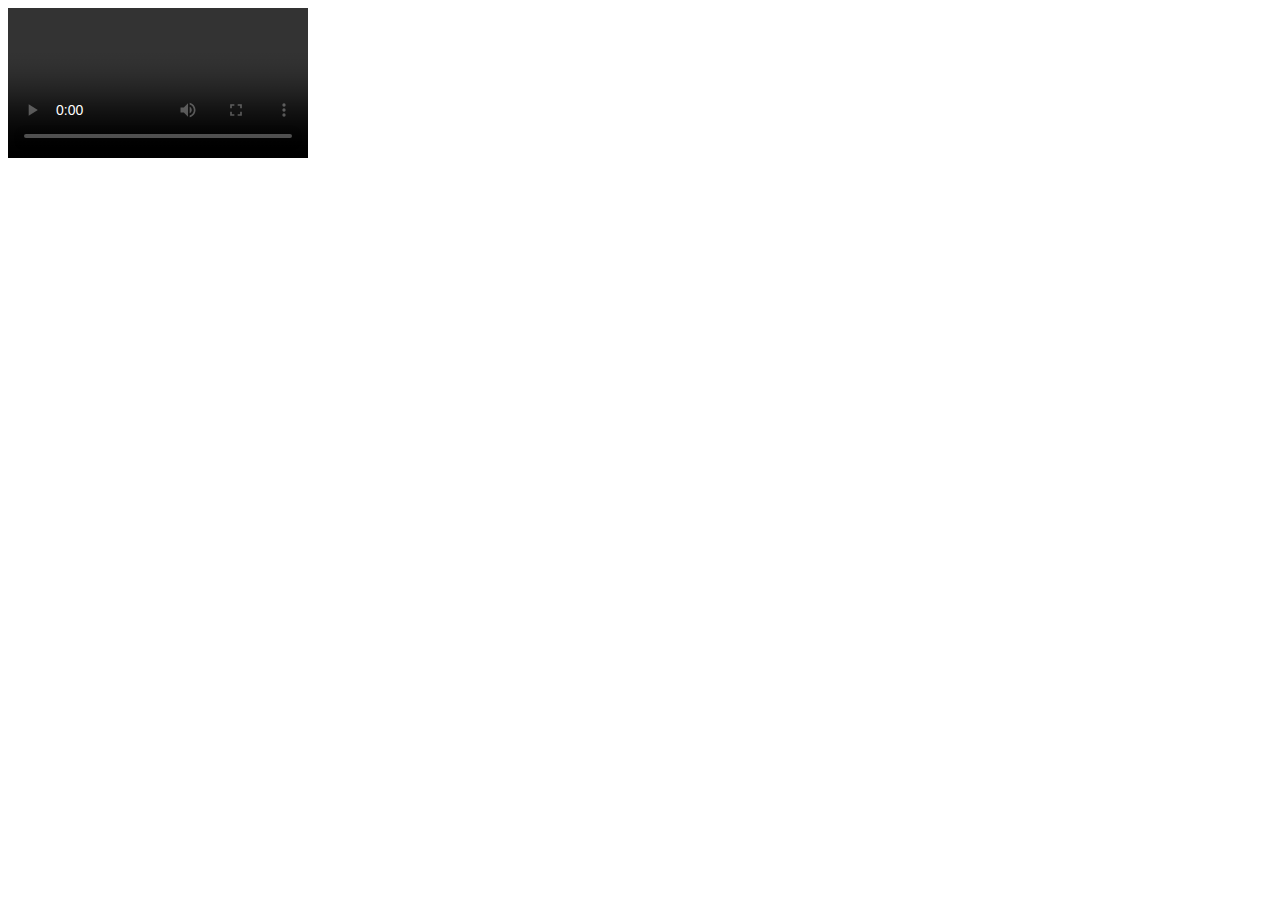
<file: level 1/index.html>
<!DOCTYPE html>
<html lang="en">
<head>
    <meta charset="UTF-8">
    <meta http-equiv="X-UA-Compatible" content="IE=edge">
    <meta name="viewport" content="width=device-width, initial-scale=1.0">
    <title>Camera App</title>
</head>
<body>
<video controls autoplay></video> 
<script src="script.js"></script>
</body>
</html>
</file>
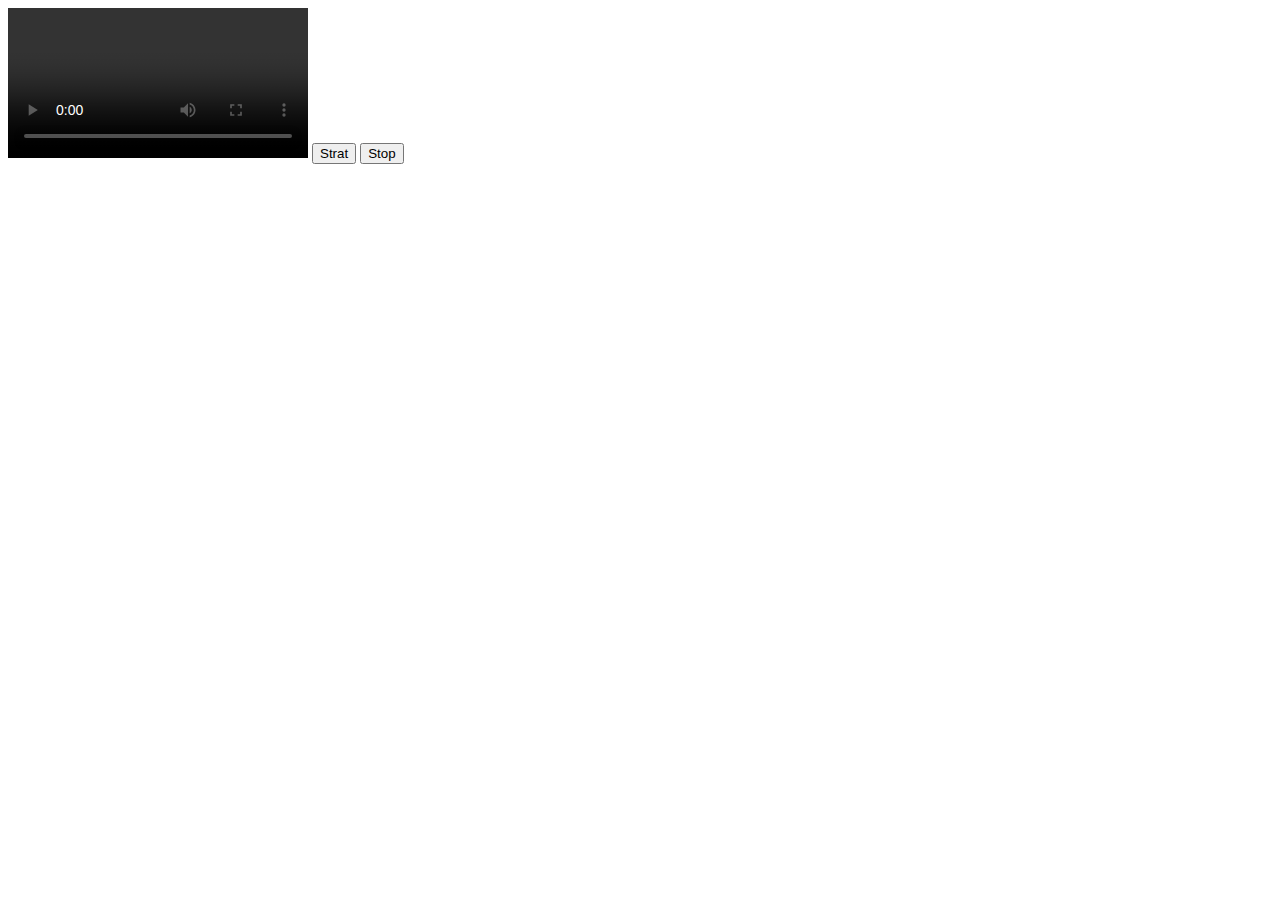
<file: level 2/index.html>
<!DOCTYPE html>
<html lang="en">
<head>
    <meta charset="UTF-8">
    <meta http-equiv="X-UA-Compatible" content="IE=edge">
    <meta name="viewport" content="width=device-width, initial-scale=1.0">
    <title>Camera App</title>
</head>
<body>
<video controls autoplay></video> 
<button id="start">Strat</button>
<button id="stop">Stop</button>
<script src="script.js"></script>
</body>
</html>
</file>
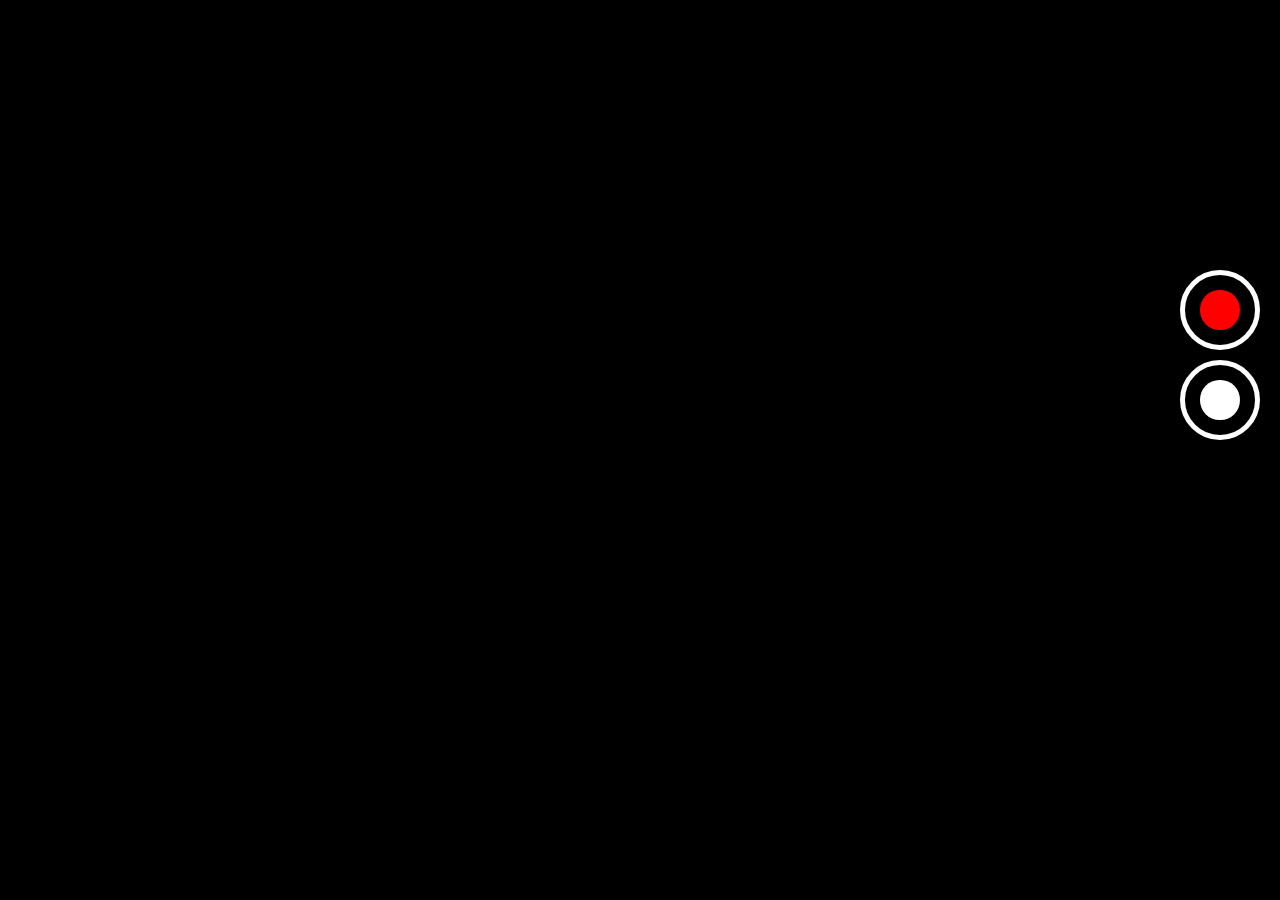
<file: level 3/index.html>
<!DOCTYPE html>
<html lang="en">

<head>
  <meta charset="UTF-8" />
  <meta http-equiv="X-UA-Compatible" content="IE=edge" />
  <meta name="viewport" content="width=device-width, initial-scale=1.0" />
  <title>Document</title>
  <link rel="stylesheet" href="style.css">
</head>

<body>
  <div id="video-container">
    <video autoplay></video>
  </div>
  <button id="record">
    <div></div>
  </button>
  <button id="capture">
    <div></div>
  </button>
  <script src="script.js"></script>
</body>

</html>
</file>
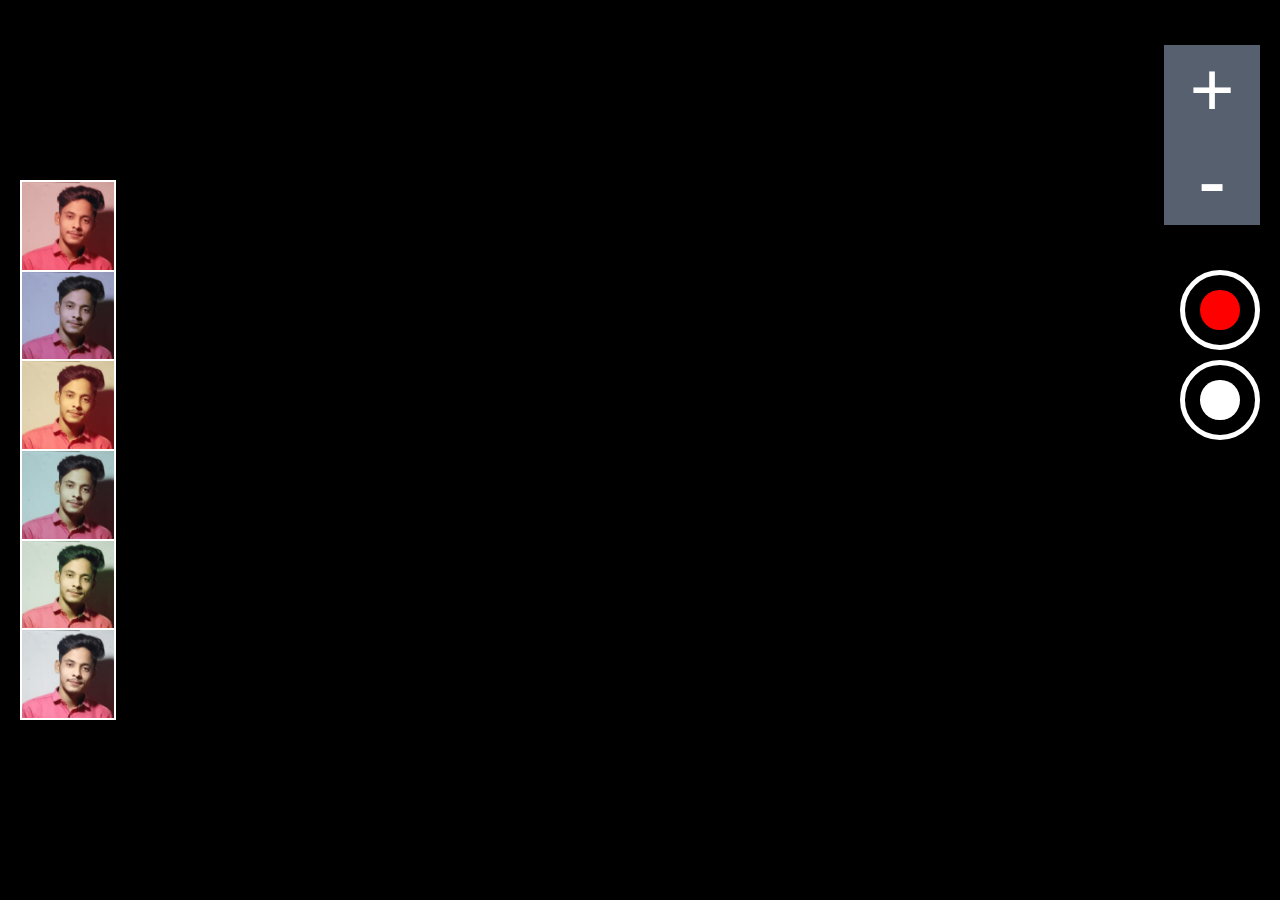
<file: level 4/index.html>
<!DOCTYPE html>
<html lang="en">

<head>
  <meta charset="UTF-8" />
  <meta http-equiv="X-UA-Compatible" content="IE=edge" />
  <meta name="viewport" content="width=device-width, initial-scale=1.0" />
  <title>Camera App</title>
  <link rel="stylesheet" href="style.css" />
</head>

<body>
  <div id="video-container">
    <video autoplay style="transform: scale(1);"></video>
  </div>
  <button id="record">
    <div></div>
  </button>
  <button id="capture">
    <div></div>
  </button>

  <div class="filter-container">
    <div class="filter" style="background-color: #e5503946; background-blend-mode: color-burn"></div>
    <div class="filter" style="background-color: #1e379942; background-blend-mode: color-burn"></div>
    <div class="filter" style="background-color: #f6b83b42; background-blend-mode: color-burn"></div>
    <div class="filter" style="background-color: #07999232; background-blend-mode: color-burn"></div>
    <div class="filter" style="background-color: #b7e9942a; background-blend-mode: color-burn"></div>
    <div class="filter"></div>
  </div>

  <div class="zoom-container">
    <div class="zoom-in">+</div>
    <div class="zoom-out">-</div>
  </div>

  <script src="script.js"></script>
</body>

</html>
</file>
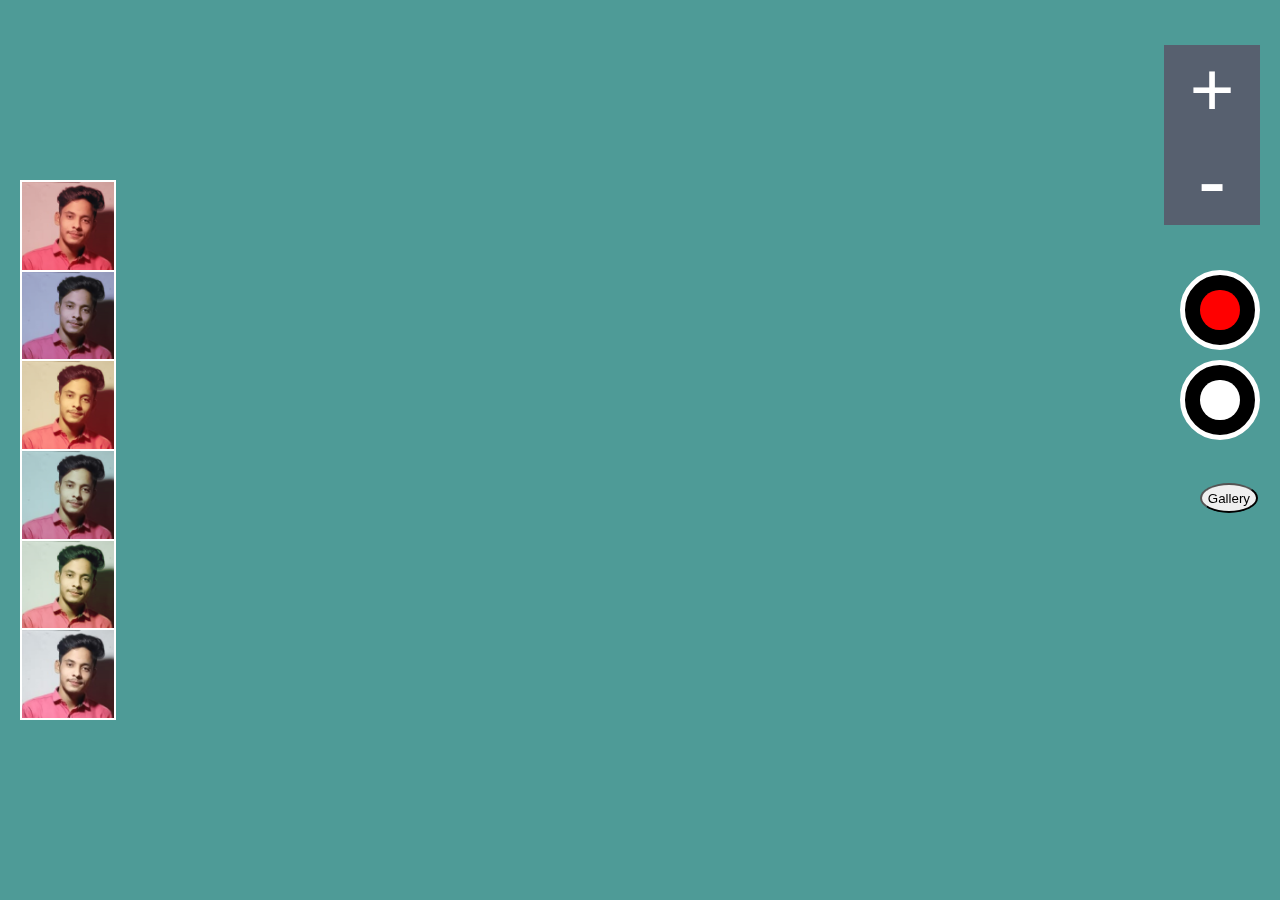
<file: level 5/index.html>
<!DOCTYPE html>
<html lang="en">

<head>
  <meta charset="UTF-8" />
  <meta http-equiv="X-UA-Compatible" content="IE=edge" />
  <meta name="viewport" content="width=device-width, initial-scale=1.0" />
  <title>Document</title>
  <link rel="stylesheet" href="style.css" />
</head>

<body>
  <div id="video-container">
    <video autoplay style="transform: scale(1)"></video>
  </div>
  <button id="record">
    <div></div>
  </button>
  <button id="capture">
    <div></div>
  </button>

  <button id="gallery">Gallery</button>

  <div class="filter-container">
    <div class="filter" style="background-color: #e5503946; background-blend-mode: color-burn"></div>
    <div class="filter" style="background-color: #1e379942; background-blend-mode: color-burn"></div>
    <div class="filter" style="background-color: #f6b83b42; background-blend-mode: color-burn"></div>
    <div class="filter" style="background-color: #07999232; background-blend-mode: color-burn"></div>
    <div class="filter" style="background-color: #b7e9942a; background-blend-mode: color-burn"></div>
    <div class="filter"></div>
  </div>

  <div class="zoom-container">
    <div class="zoom-in">+</div>
    <div class="zoom-out">-</div>
  </div>

  <script src="dbScript.js"></script>
  <script src="script.js"></script>
</body>

</html>
</file>
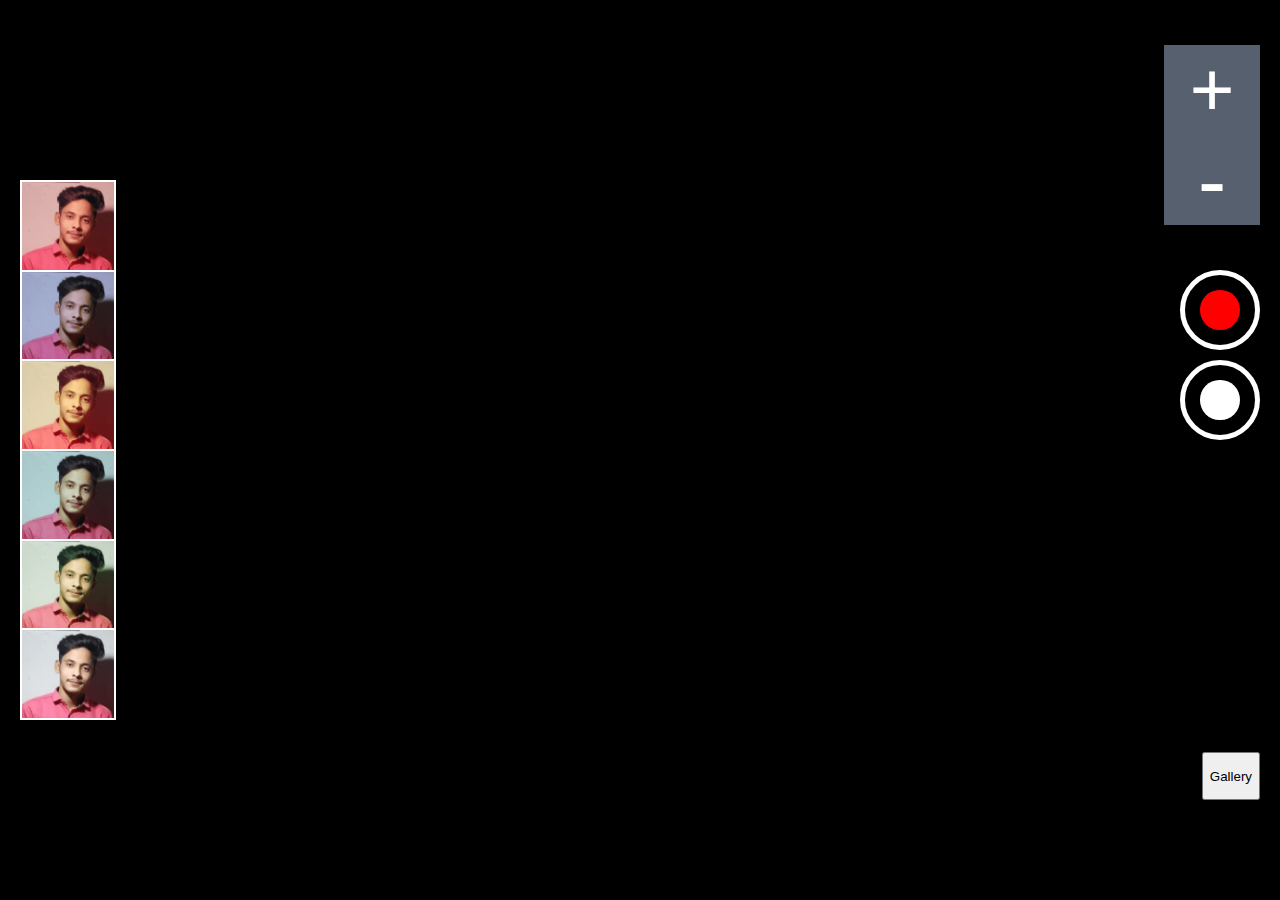
<file: level 6/index.html>
<!DOCTYPE html>
<html lang="en">
  <head>
    <meta charset="UTF-8" />
    <meta http-equiv="X-UA-Compatible" content="IE=edge" />
    <meta name="viewport" content="width=device-width, initial-scale=1.0" />
    <title>Document</title>
    <link rel="stylesheet" href="style.css" />
  </head>
  <body>
    <div id="video-container">
      <video autoplay style="transform: scale(1)"></video>
    </div>
    <button id="record"><div></div></button>
    <button id="capture"><div></div></button>

    <button id="gallery">Gallery</button>

    <div class="filter-container">
      <div
        class="filter"
        style="background-color: #e5503946; background-blend-mode: color-burn"
      ></div>
      <div
        class="filter"
        style="background-color: #1e379942; background-blend-mode: color-burn"
      ></div>
      <div
        class="filter"
        style="background-color: #f6b83b42; background-blend-mode: color-burn"
      ></div>
      <div
        class="filter"
        style="background-color: #07999232; background-blend-mode: color-burn"
      ></div>
      <div
        class="filter"
        style="background-blend-mode: color-burn; background-color: #b7e9942a"
      ></div>
      <div class="filter"></div>
    </div>

    <div class="zoom-container">
      <div class="zoom-in">+</div>
      <div class="zoom-out">-</div>
    </div>

    <script src="dbScript.js"></script>
    <script src="script.js"></script>
  </body>
</html>
</file>
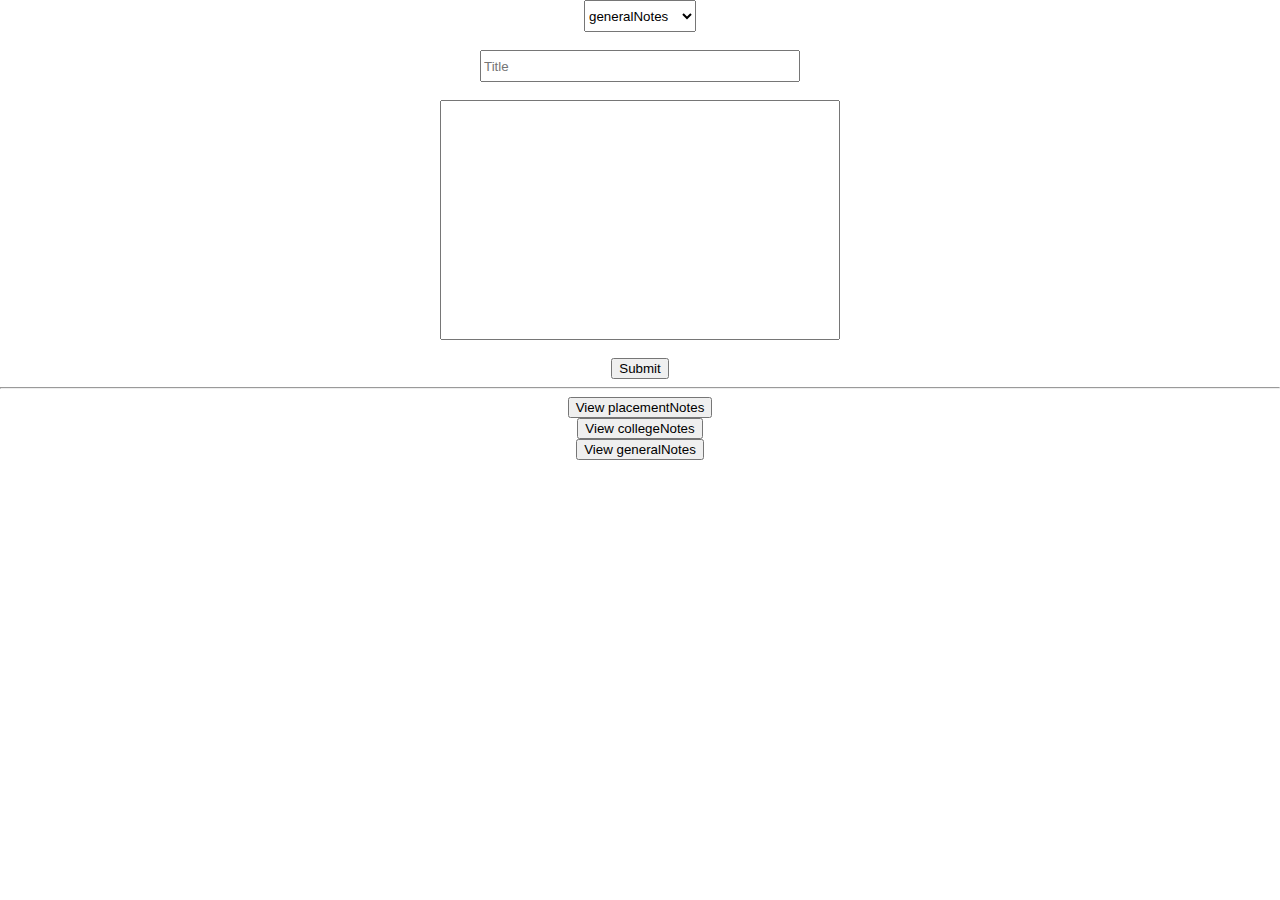
<file: IndexDB/notesApp.html>
<!DOCTYPE html>
<html lang="en">
  <head>
    <meta charset="UTF-8" />
    <meta http-equiv="X-UA-Compatible" content="IE=edge" />
    <meta name="viewport" content="width=device-width, initial-scale=1.0" />
    <title>Document</title>
    <style>
      * {
        box-sizing: border-box;
      }
      body {
        margin: 0;
      }

      select {
        display: block;
        height: 2rem;
        width: 7rem;
        margin: auto;
      }

      #title {
        display: block;
        margin: auto;
        height: 2rem;
        width: 20rem;
      }

      #content {
        display: block;
        margin: auto;
        width: 25rem;
        height: 15rem;
      }
      button {
        display: block;
        margin: auto;
      }
    </style>
  </head>
  <body>
    <select>
      <option value="generalNotes">generalNotes</option>
      <option value="placementNotes">placementNotes</option>
      <option value="collegeNotes">collegeNotes</option>
    </select>
    <br />

    <input id="title" placeholder="Title" />
    <br />
    <input id="content" />
    <br />
    <button id="submit">Submit</button>
    <hr />

    <button id="placement">View placementNotes</button>
    <button id="college">View collegeNotes</button>
    <button id="general">View generalNotes</button>

    <ul></ul>

    <script>
      let db;
      let ul = document.querySelector("ul");
      let submitBtn = document.querySelector("#submit");
      let placementBtn = document.querySelector("#placement");
      let collegeBtn = document.querySelector("#college");
      let generalBtn = document.querySelector("#general");

      let title = document.querySelector("#title");
      let content = document.querySelector("#content");
      let select = document.querySelector("select");

      placementBtn.addEventListener("click", function () {
        viewNotes("placementNotes");
      });

      collegeBtn.addEventListener("click", function () {
        viewNotes("collegeNotes");
      });

      generalBtn.addEventListener("click", function () {
        viewNotes("generalNotes");
      });

      submitBtn.addEventListener("click", function () {
        if (content.value == "" || title.value == "") {
          alert("Please enter title and content");
          return;
        } else {
          let collectionName = select.value;
          let obj = {};
          if (collectionName == "placementNotes") {
            obj.pId = Date.now();
          }
          if (collectionName == "generalNotes") {
            obj.gId = Date.now();
          }
          if (collectionName == "collegeNotes") {
            obj.cId = Date.now();
          }

          obj.title = title.value;
          obj.content = content.value;

          addNote(collectionName, obj);
        }
      });

      let req = indexedDB.open("NotesDB", 1);
      //   indexedDB.open("Name-of-DB", version-of-db);

      req.addEventListener("success", function () {
        db = req.result;
        // alert("db was opened successfully");
      });

      //upgrade event occurs in 2 cases
      //case1: when we create a new db
      //case2: when you try to open a database which already existed with a incremented version
      req.addEventListener("upgradeneeded", function () {
        let accessToNotesDB = req.result;
        accessToNotesDB.createObjectStore("placementNotes", { keyPath: "pId" });
        accessToNotesDB.createObjectStore("generalNotes", { keyPath: "gId" });
        accessToNotesDB.createObjectStore("collegeNotes", { keyPath: "cId" });
        //keyPath works as an ID
        //I can create an object store
        // alert("db was updated/created successfully");
      });

      req.addEventListener("error", function () {
        // alert("Error in creation/opening");
      });

      function addNote(collectionName, obj) {
        if (!db) return;

        let tx = db.transaction(collectionName, "readwrite");
        let reqObjectStore = tx.objectStore(collectionName);
        reqObjectStore.add(obj);
      }

      function viewNotes(collectionName) {
        if (!db) return;

        let tx = db.transaction(collectionName, "readonly");
        let reqObjectStore = tx.objectStore(collectionName);

        let cursorReq = reqObjectStore.openCursor();


        let oldLis = ul.querySelectorAll("li")
        for(let i = 0;i<oldLis.length;i++){
            oldLis[i].remove()
        }

        cursorReq.addEventListener("success", function () {
          let cursor = cursorReq.result;
          if (cursor) {
            let li = document.createElement("li");
            li.innerHTML = `<div>${cursor.value.title}</div><div>${cursor.value.content}</div><br>`;
            ul.append(li)
            cursor.continue();
          }
        });
      }

      //   Task is create 3 buttons
      //   view placement notes
      //   view college notes
      //   view general notes
    </script>
  </body>
</html>
</file>
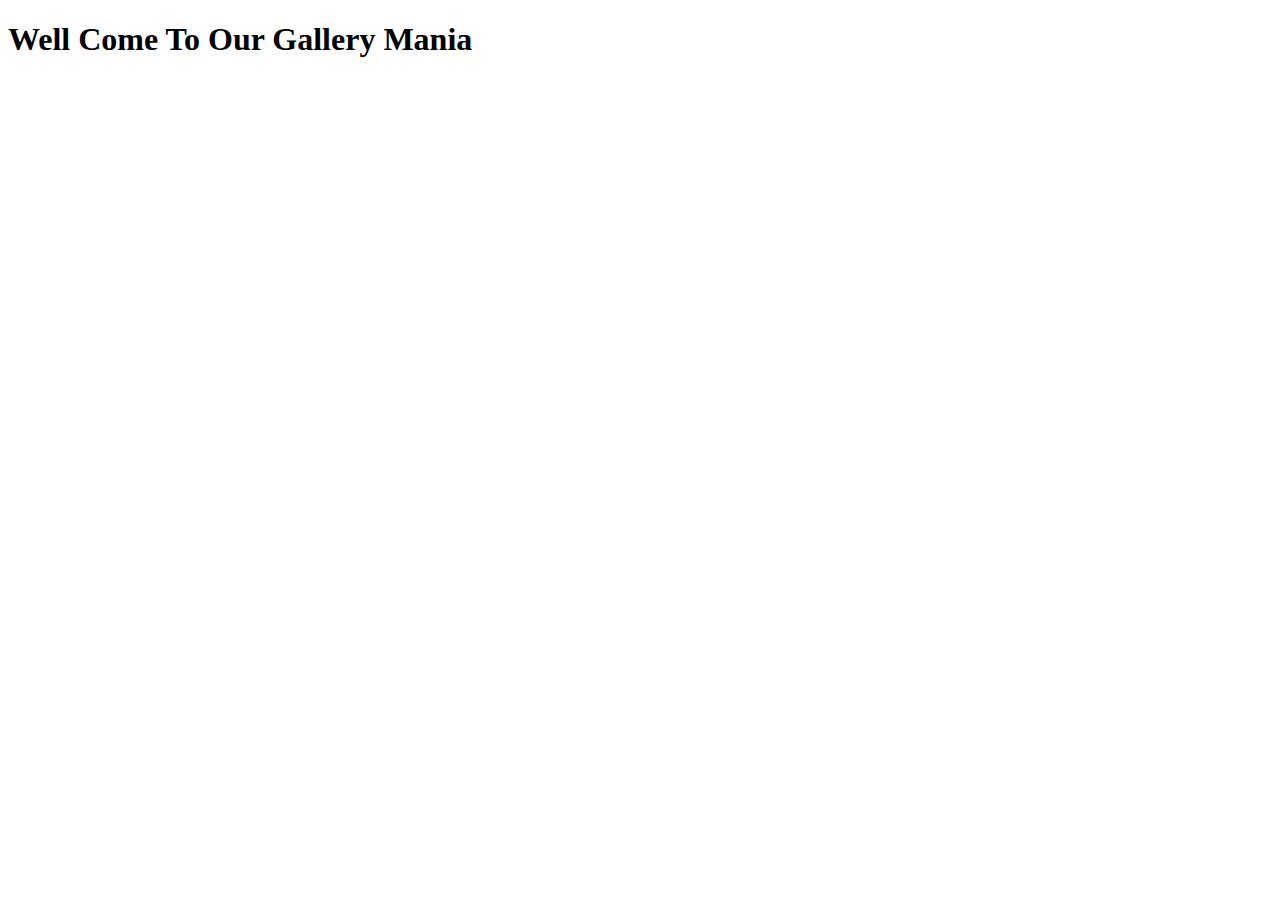
<file: level 5/gallery.html>
<!DOCTYPE html>
<html lang="en">
<head>
    <meta charset="UTF-8">
    <meta http-equiv="X-UA-Compatible" content="IE=edge">
    <meta name="viewport" content="width=device-width, initial-scale=1.0">
    <title>Document</title>
</head>
<body>
    <h1> Well Come To Our Gallery Mania</h1>
    
    <script src="dbScript.js"></script>
</body>
</html>
</file>
<file: level 3/style.css>
* {
  box-sizing: border-box;
}

body {
  margin: 0;
  background-color: black;
}

#record,
#capture {
  height: 5rem;
  width: 5rem;
  border-radius: 50%;
  outline: none;
  border: none;
  position: fixed;
  border: 5px solid white;
  background: black;
}

#record {
  top: 30vh;
  right: 20px;
}

#record div {
  height: 60%;
  width: 68%;
  margin: auto;
  border-radius: 50%;
  background: red;
}

#capture div {
  height: 60%;
  width: 68%;
  margin: auto;
  border-radius: 50%;
  background: white;
}

#capture {
  top: 40vh;
  right: 20px;
}

#video-container {
  height: 100vh;
  width: 100vw;
  overflow: hidden;
}

video {
  height: 100%;
  width: 100%;
}

.record-animation {
  animation: zoom-in-out 0.8s infinite;
}
.capture-animation {
  animation: zoom-in-out 1s;
}

@keyframes zoom-in-out {
  0% {
    transform: scale(1);
  }
  50% {
    transform: scale(1.1);
  }
  100% {
    transform: scale(1);
  }
}
</file>
<file: level 4/style.css>
* {
    box-sizing: border-box;
  }
  
  body {
    margin: 0;
    background-color: black;
  }
  
  #record,
  #capture {
    z-index: 3;
    height: 5rem;
    width: 5rem;
    border-radius: 50%;
    outline: none;
    border: none;
    position: fixed;
    border: 5px solid white;
    background: black;
  }
  
  #record {
    top: 30vh;
    right: 20px;
  }
  
  #record div {
    height: 60%;
    width: 68%;
    margin: auto;
    border-radius: 50%;
    background: red;
  }
  
  #capture div {
    height: 60%;
    width: 68%;
    margin: auto;
    border-radius: 50%;
    background: white;
  }
  
  #capture {
    top: 40vh;
    right: 20px;
  }
  
  #video-container {
    height: 100vh;
    width: 100vw;
    overflow: hidden;
  }
  
  video {
    height: 100%;
    width: 100%;
  }
  
  .record-animation {
    animation: zoom-in-out 0.8s infinite;
  }
  .capture-animation {
    animation: zoom-in-out 1s;
  }
  
  @keyframes zoom-in-out {
    0% {
      transform: scale(1);
    }
    50% {
      transform: scale(1.1);
    }
    100% {
      transform: scale(1);
    }
  }
  
  .filter-container {
    width: 6rem;
    height: 60vh;
    border: 1px solid white;
    position: fixed;
    top: 20vh;
    left: 20px;
    z-index: 3;
  }
  
  .filter {
    width: 100%;
    height: calc(100% / 6);
    border: 1px solid white;
    background-image: url(pass.jfif);
    background-size: cover;
  }
  
  .filter-div {
    height: 100vh;
    width: 100vw;
    position: fixed;
    top: 0;
    z-index: 0;
  }
  
  .zoom-container {
    height: 20vh;
    width: 6rem;
    position: fixed;
    top: 5vh;
    right: 20px;
    z-index: 3;
  }
  
  .zoom-container div {
    height: 50%;
    width: 100%;
    color: white;
    font-size: 5rem;
    text-align: center;
    background: #57606f;
    font-weight: bold;
  }
</file>
<file: level 5/style.css>
* {
    box-sizing: border-box;
  }
  
  body {
    margin: 0;
    background-color: rgb(78, 155, 151);
  }
  
  #record,
  #capture {
    z-index: 3;
    height: 5rem;
    width: 5rem;
    border-radius: 50%;
    outline: none;
    border: none;
    position: fixed;
    border: 5px solid white;
    background: black;
  }
  
  #record {
    top: 30vh;
    right: 20px;
  }
  
  #record div {
    height: 60%;
    width: 68%;
    margin: auto;
    border-radius: 50%;
    background: red;
  }
  
  #capture div {
    height: 60%;
    width: 68%;
    margin: auto;
    border-radius: 50%;
    background: white;
  }
  
  #capture {
    top: 40vh;
    right: 20px;
  }
  
  #video-container {
    height: 100vh;
    width: 100vw;
    overflow: hidden;
  }
  
  video {
    height: 100%;
    width: 100%;
  }
  
  .record-animation {
    animation: zoom-in-out 0.8s infinite;
  }
  .capture-animation {
    animation: zoom-in-out 1s;
  }
  
  @keyframes zoom-in-out {
    0% {
      transform: scale(1);
    }
    50% {
      transform: scale(1.1);
    }
    100% {
      transform: scale(1);
    }
  }
  
  .filter-container {
    width: 6rem;
    height: 60vh;
    border: 1px solid white;
    position: fixed;
    top: 20vh;
    left: 20px;
    z-index: 3;
  }
  
  .filter {
    width: 100%;
    height: calc(100% / 6);
    border: 1px solid white;
    background-image: url(pass.jfif);
    background-size: cover;
  }
  
  .filter-div {
    height: 100vh;
    width: 100vw;
    position: fixed;
    top: 0;
    z-index: 0;
  }
  
  .zoom-container {
    height: 20vh;
    width: 6rem;
    position: fixed;
    top: 5vh;
    right: 20px;
    z-index: 3;
  }
  
  .zoom-container div {
    height: 50%;
    width: 100%;
    color: white;
    font-size: 5rem;
    text-align: center;
    background: #57606f;
    font-weight: bold;
  }
  button{
    position: fixed;
    bottom: 43%;
    right: 22px;
    height: 30px;
    border-radius: 50%;
}
</file>
<file: level 6/style.css>
* {
  box-sizing: border-box;
}

body {
  margin: 0;
  background-color: black;
}

#record,
#capture {
  z-index: 3;
  height: 5rem;
  width: 5rem;
  border-radius: 50%;
  outline: none;
  border: none;
  position: fixed;
  border: 5px solid white;
  background: black;
}

#record {
  top: 30vh;
  right: 20px;
}

#record div {
  height: 60%;
  width: 68%;
  margin: auto;
  border-radius: 50%;
  background: red;
}

#capture div {
  height: 60%;
  width: 68%;
  margin: auto;
  border-radius: 50%;
  background: white;
}

#capture {
  top: 40vh;
  right: 20px;
}

#video-container {
  height: 100vh;
  width: 100vw;
  overflow: hidden;
}

video {
  height: 100%;
  width: 100%;
}

.record-animation {
  animation: zoom-in-out 0.8s infinite;
}
.capture-animation {
  animation: zoom-in-out 1s;
}

@keyframes zoom-in-out {
  0% {
    transform: scale(1);
  }
  50% {
    transform: scale(1.1);
  }
  100% {
    transform: scale(1);
  }
}

.filter-container {
  width: 6rem;
  height: 60vh;
  border: 1px solid white;
  position: fixed;
  top: 20vh;
  left: 20px;
  z-index: 3;
}

.filter {
  width: 100%;
  height: calc(100% / 6);
  border: 1px solid white;
  background-image: url(pass.jfif);
  background-size: cover;
}

.filter-div {
  height: 100vh;
  width: 100vw;
  position: fixed;
  top: 0;
  z-index: 0;
}

.zoom-container {
  height: 20vh;
  width: 6rem;
  position: fixed;
  top: 5vh;
  right: 20px;
  z-index: 3;
}

.zoom-container div {
  height: 50%;
  width: 100%;
  color: white;
  font-size: 5rem;
  text-align: center;
  background: #57606f;
  font-weight: bold;
}

#gallery {
  position: fixed;
  z-index: 3;
  bottom: 100px;
  right: 20px;
  height: 3rem;
}
</file>
